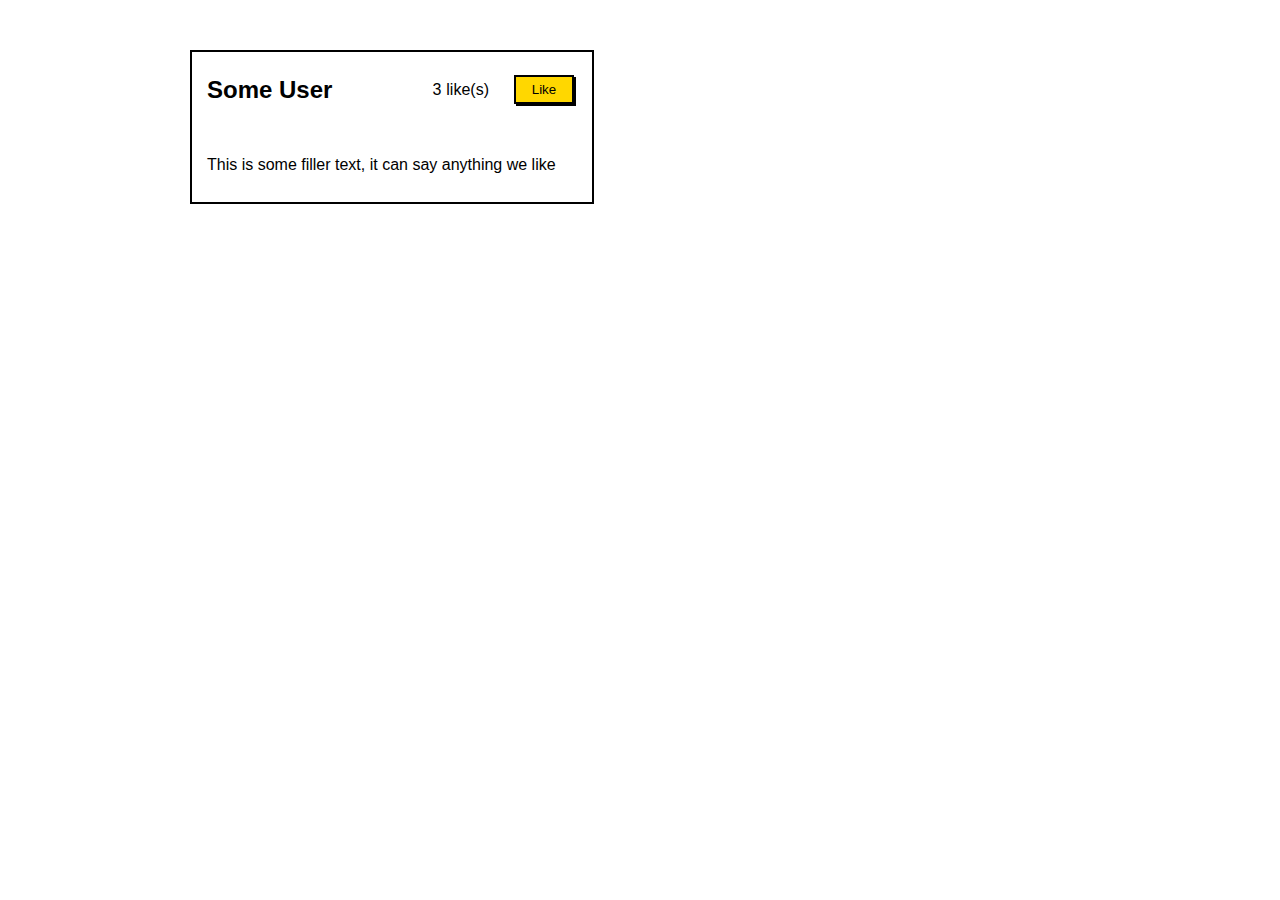
<file: Likes-part1/index.html>
<!DOCTYPE html>
<html lang="en">
<head>
    <meta charset="UTF-8">
    <meta http-equiv="X-UA-Compatible" content="IE=edge">
    <meta name="viewport" content="width=device-width, initial-scale=1.0">
    <title>Likes</title>
    <link rel="stylesheet" href="style.css">
</head>
<body>
    <div id="container">
        <div id="box">
            <div id="header">
                <h2>Some User</h2>
                <p id="number">3</p>
                <p id="likes">like(s)</p>
                <button onclick="add1(countElement)">Like</button>
            </div>
            <div id="text-container">
                <p id="text">This is some filler text, it can say anything we like</p>
            </div>
        </div>
    </div>
</body>
<script src="script.js"></script>
</html>
</file>
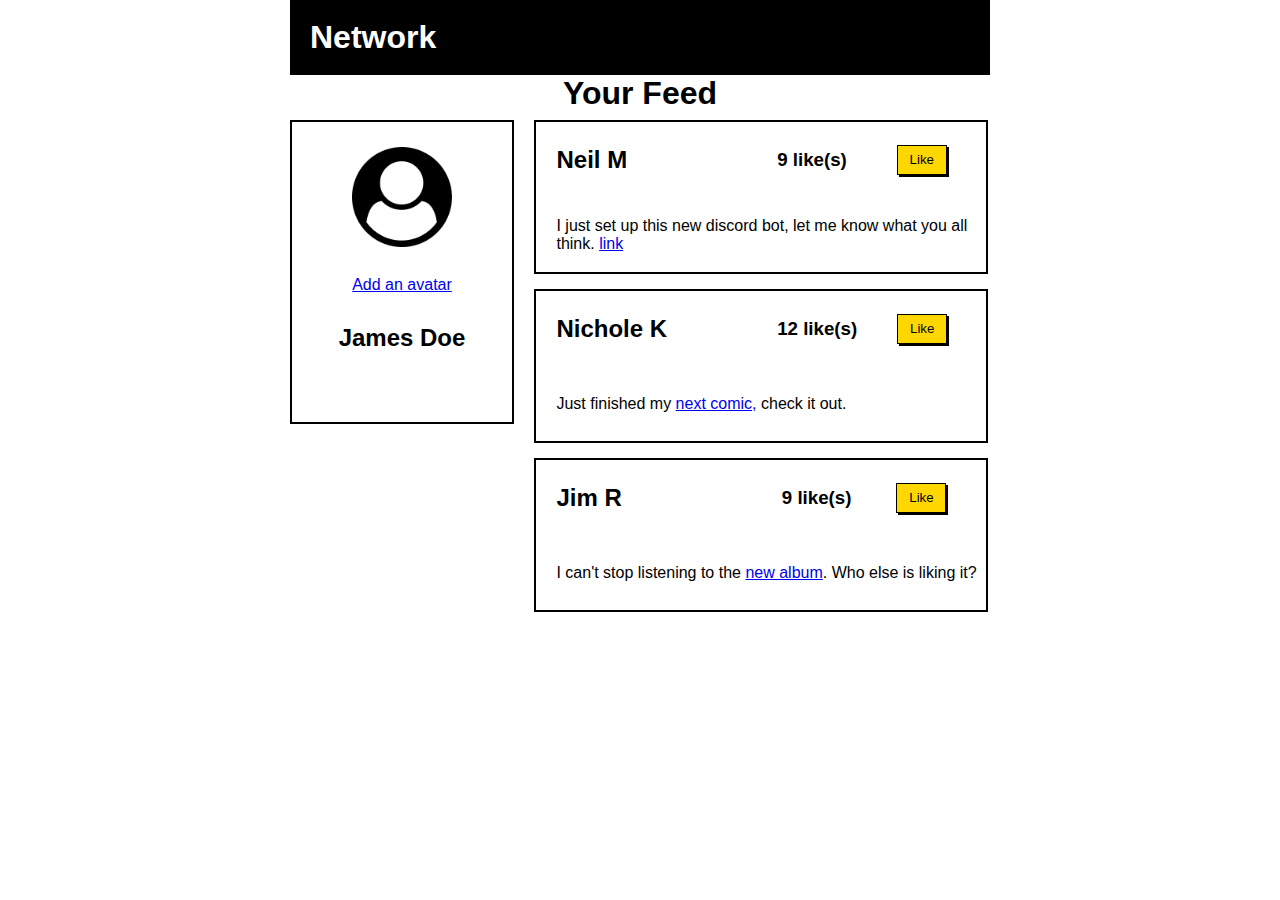
<file: Likes-part2/index.html>
<!DOCTYPE html>
<html lang="en">
<head>
    <meta charset="UTF-8">
    <meta http-equiv="X-UA-Compatible" content="IE=edge">
    <meta name="viewport" content="width=device-width, initial-scale=1.0">
    <title>Likes</title>
    <link rel="stylesheet" href="style.css">
</head>
<body>
    <div id="header">
        <h1 id="network">Network</h1>
    </div>
    <div id="container">
        <div id="nav">
            <h1>Your Feed</h1>
        </div>
        <div id="avatar">
            <div id="user">
                <img src="user-circle.png" alt="user-circle">
                <a href="#">Add an avatar</a>
                <h2>James Doe</h2>
            </div>
        </div>
        <div id="feed-box">
            <div class="friend">
                <div class="name-container">
                    <h2>Neil M</h2>
                    <h3 id="likes1">9 like(s)</h3>
                    <button id="button1" onclick="add1(countElement)">Like</button>
                </div>
                <div class="text-container">
                    <p>I just set up this new discord bot, let me know what you all think. <a href="#">link</a></p>
                </div>
            </div>
            <div class="friend">
                <div class="name-container">
                    <h2>Nichole K</h2>
                    <h3 id="likes2">12 like(s)</h3>
                    <button id="button2" onclick="add2(countElement2)">Like</button>
                </div>
                <div class="text-container">
                    <p>Just finished my <a href="#">next comic,</a> check it out.</p>
                </div>
            </div>
            <div class="friend">
                <div class="name-container">
                    <h2>Jim R</h2>
                    <h3 id="likes3">9 like(s)</h3>
                    <button id="button3" onclick="add3(countElement3)">Like</button>
                </div>
                <div class="text-container">
                    <p>I can't stop listening to the <a href="#">new album</a>. Who else is liking it?</p>
                </div>
            </div>
        </div>
    </div>
    <script src="script.js"></script>
</body>
</html>
</file>
<file: Likes-part1/style.css>
* {
    margin: 0;
    padding: 0;
    font-family: sans-serif;
}

#container {
    width: 1000px;
    height: 600px;
    margin: auto;
}

#box {
    border: 2px solid black;
    width: 400px;
    height: 150px;
    margin: 50px;
}

#header, #text-container {
    width: inherit;
    height: 75px;
    display: flex;
    align-items: center;
}

h2, #text {
    margin-left: 15px;
}

#number {
    margin-left: 100px;
}

#likes {
    margin-left: 5px;
}

button {
    margin-left: 25px;
    padding: 5px;
    width: 60px;
    background-color: gold;
    box-shadow: 2px 2px black;
    border: 2px solid black;
}
</file>
<file: Likes-part2/style.css>
* {
    margin: 0;
    padding: 0;
    font-family: sans-serif;
}

#header {
    width: 700px;
    height: 75px;
    background-color: black;
    margin: auto;
    display: flex;
    align-items: center;
}

#network {
    color: white;
    margin-left: 20px;
}

#container {
    margin: auto;
    width: 700px;
    height: 700px;
}

#nav {
    width: 700px;
    height: 45px;
    text-align: center;
}

#avatar {
    height: 655px;
    width: 225px;
    display: inline-block;
}

#user {
    width: 220px;
    height: 300px;
    border: 2px solid black;
    text-align: center;
}

#user img {
    height: 100px;
    margin: 25px 55px;
}

#user h2 {
    margin: 30px 0 0 0;
}

#feed-box {
    width: 465px;
    height: 650px;
    display: inline-block;
    vertical-align: top;
}

.friend {
    width: 450px;
    height: 150px;
    border: 2px solid black;
    margin: 0 0 15px 15px;
}

.name-container, .text-container {
    width: inherit;
    height: 75px;
    display: flex;
    align-items: center;
}

.name-container h2, .text-container p {
    margin-left: 20px;
}

#likes1 {
    margin-left: 150px;
}

#likes2 {
    margin-left: 110px;
}

#likes3 {
    margin-left: 160px;
}

#button1, #button2, #button3 {
    background-color: gold;
    width: 50px;
    height: 30px;
    box-shadow: 2px 2px black;
    border: 1px solid black;
}

#button1 {
    margin-left: 50px;
}

#button2 {
    margin-left: 40px;
}

#button3 {
    margin-left: 45px;
}
</file>
